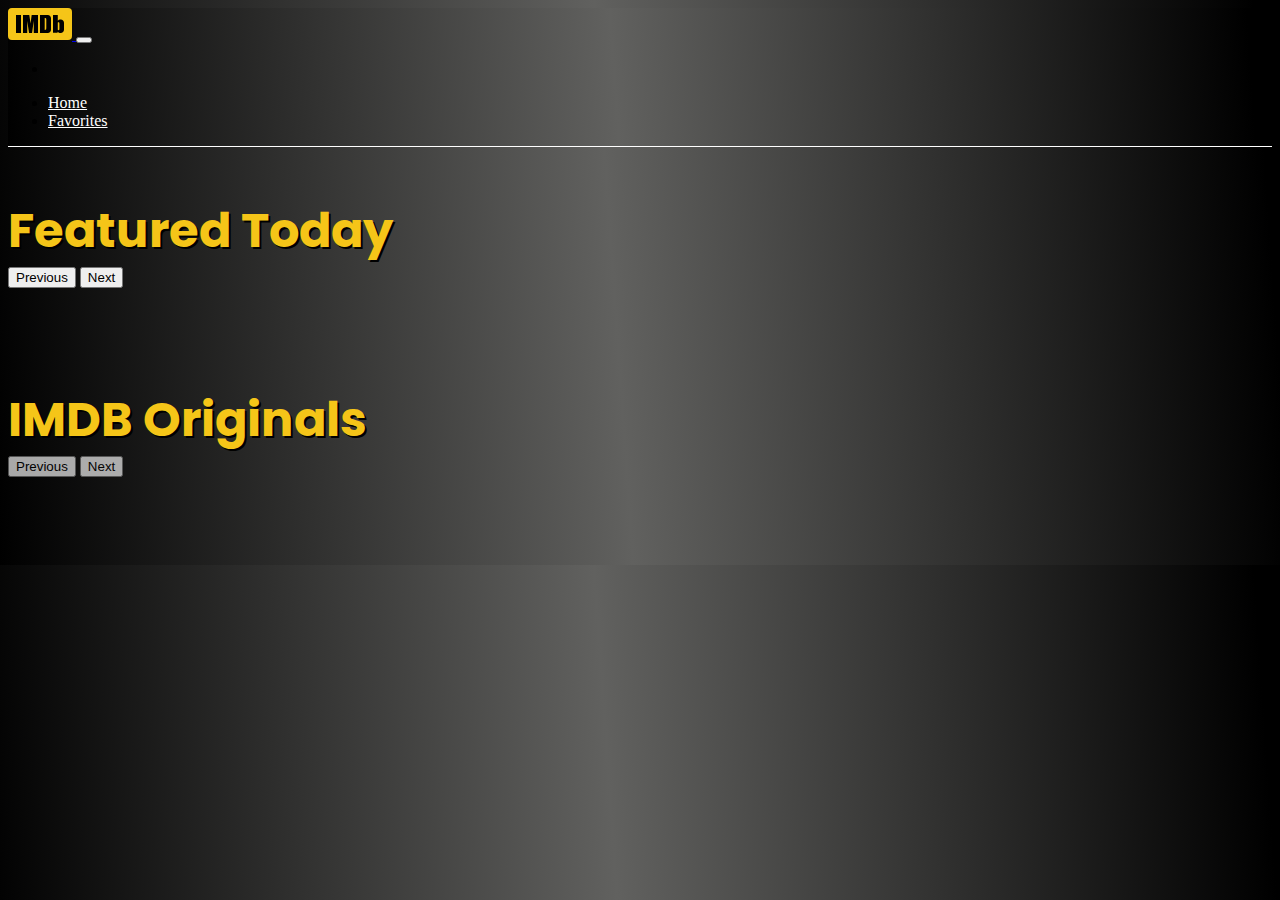
<file: home/index.html>
<!DOCTYPE html>
<html lang="en">

<head>
    <meta charset="UTF-8">
    <meta http-equiv="X-UA-Compatible" content="IE=edge">
    <meta name="viewport" content="width=device-width, initial-scale=1.0">
    <link rel="stylesheet" href="../css/index.css" />
    <link rel="stylesheet" href="../css/header.css" />
    <link rel="stylesheet" href="../css/banner.css" />
    <link rel="stylesheet" href="../css/mainpage.css" />
    <script defer src="../js/script.js"></script>
    <link href="https://cdn.jsdelivr.net/npm/bootstrap@5.0.2/dist/css/bootstrap.min.css" rel="stylesheet"
        integrity="sha384-EVSTQN3/azprG1Anm3QDgpJLIm9Nao0Yz1ztcQTwFspd3yD65VohhpuuCOmLASjC" crossorigin="anonymous">
    <script src="https://cdn.jsdelivr.net/npm/bootstrap@5.0.2/dist/js/bootstrap.bundle.min.js"
        integrity="sha384-MrcW6ZMFYlzcLA8Nl+NtUVF0sA7MsXsP1UyJoMp4YLEuNSfAP+JcXn/tWtIaxVXM"
        crossorigin="anonymous"></script>
    <link rel="preconnect" href="https://fonts.googleapis.com">
    <link rel="preconnect" href="https://fonts.gstatic.com" crossorigin>
    <link href="https://fonts.googleapis.com/css2?family=Poppins:wght@300&display=swap" rel="stylesheet">
    <link href="https://fonts.googleapis.com/css2?family=Comfortaa:wght@300&display=swap" rel="stylesheet">
    <title>IMDB Clone</title>
</head>

<body onload="window.handlePageLoad()">
    <nav class="nav-css navbar navbar-expand-lg navbar-light bg-light">
        <div class="container">
            <a class="navbar-brand" href="/home">
                <svg id="home_img" class="ipc-logo" xmlns="http://www.w3.org/2000/svg" width="64" height="32"
                    viewBox="0 0 64 32" version="1.1">
                    <g fill="#F5C518">
                        <rect x="0" y="0" width="100%" height="100%" rx="4"></rect>
                    </g>
                    <g transform="translate(8.000000, 7.000000)" fill="#000000" fill-rule="nonzero">
                        <polygon points="0 18 5 18 5 0 0 0"></polygon>
                        <path
                            d="M15.6725178,0 L14.5534833,8.40846934 L13.8582008,3.83502426 C13.65661,2.37009263 13.4632474,1.09175121 13.278113,0 L7,0 L7,18 L11.2416347,18 L11.2580911,6.11380679 L13.0436094,18 L16.0633571,18 L17.7583653,5.8517865 L17.7707076,18 L22,18 L22,0 L15.6725178,0 Z">
                        </path>
                        <path
                            d="M24,18 L24,0 L31.8045586,0 C33.5693522,0 35,1.41994415 35,3.17660424 L35,14.8233958 C35,16.5777858 33.5716617,18 31.8045586,18 L24,18 Z M29.8322479,3.2395236 C29.6339219,3.13233348 29.2545158,3.08072342 28.7026524,3.08072342 L28.7026524,14.8914865 C29.4312846,14.8914865 29.8796736,14.7604764 30.0478195,14.4865461 C30.2159654,14.2165858 30.3021941,13.486105 30.3021941,12.2871637 L30.3021941,5.3078959 C30.3021941,4.49404499 30.272014,3.97397442 30.2159654,3.74371416 C30.1599168,3.5134539 30.0348852,3.34671372 29.8322479,3.2395236 Z">
                        </path>
                        <path
                            d="M44.4299079,4.50685823 L44.749518,4.50685823 C46.5447098,4.50685823 48,5.91267586 48,7.64486762 L48,14.8619906 C48,16.5950653 46.5451816,18 44.749518,18 L44.4299079,18 C43.3314617,18 42.3602746,17.4736618 41.7718697,16.6682739 L41.4838962,17.7687785 L37,17.7687785 L37,0 L41.7843263,0 L41.7843263,5.78053556 C42.4024982,5.01015739 43.3551514,4.50685823 44.4299079,4.50685823 Z M43.4055679,13.2842155 L43.4055679,9.01907814 C43.4055679,8.31433946 43.3603268,7.85185468 43.2660746,7.63896485 C43.1718224,7.42607505 42.7955881,7.2893916 42.5316822,7.2893916 C42.267776,7.2893916 41.8607934,7.40047379 41.7816216,7.58767002 L41.7816216,9.01907814 L41.7816216,13.4207851 L41.7816216,14.8074788 C41.8721037,15.0130276 42.2602358,15.1274059 42.5316822,15.1274059 C42.8031285,15.1274059 43.1982131,15.0166981 43.281155,14.8074788 C43.3640968,14.5982595 43.4055679,14.0880581 43.4055679,13.2842155 Z">
                        </path>
                    </g>
                </svg>
            </a>
            <button class="navbar-toggler" type="button" data-bs-toggle="collapse"
                data-bs-target="#navbarSupportedContent" aria-controls="navbarSupportedContent" aria-expanded="false"
                aria-label="Toggle navigation">
                <span class="navbar-toggler-icon"></span>
            </button>
            <div class="collapse navbar-collapse" id="navbarSupportedContent">
                <ul class="ul-first navbar-nav mb-2 mb-lg-0">
                    <li class="nav-item">
                        <form class="d-flex search-form" onsubmit="return false;">
                            <input autocomplete="off" class="main-search form-control me-2" id="main-search"
                                type="search" placeholder="Search" aria-label="Search">
                            <div id="search-result-container" data-is-open="false">
                                
                            </div>
                        </form>
                    </li>
                </ul>
                <ul class="ul-second navbar-nav mb-2 mb-lg-0">
                    <li class="nav-item">
                        <a class="nav-link active" aria-current="page" href="/home">Home</a>
                    </li>
                    <li class="nav-item">
                        <a class="nav-link" href="/home/favorites.html">Favorites</a>
                    </li>
                </ul>
            </div>
        </div>
    </nav>
    <div id="loader"></div>
    <div class="page container page-container">
        <section>
            <div class="section-title">Featured Today</div>
            <div id="carouselExampleControls" class="banner-carousel carousel slide" data-bs-interval="false">
                <div class="carousel-inner" id="banner-carousel">
                </div>
                <button class="carousel-control-prev" type="button" data-bs-target="#carouselExampleControls"
                    data-bs-slide="prev">
                    <span class="carousel-control-prev-icon" aria-hidden="true"></span>
                    <span class="visually-hidden">Previous</span>
                </button>
                <button class="carousel-control-next" type="button" data-bs-target="#carouselExampleControls"
                    data-bs-slide="next">
                    <span class="carousel-control-next-icon" aria-hidden="true"></span>
                    <span class="visually-hidden">Next</span>
                </button>
            </div>
        </section>
        <section>
            <div class="section-title">IMDB Originals</div>
            <div id="originalsCarouselControls" class="originals-carousel carousel slide" data-bs-interval="false">
                <div class="carousel-inner" id="originals-carousel">
                </div>
                <button class="carousel-control-prev" type="button" data-bs-target="#originalsCarouselControls"
                    data-bs-slide="prev">
                    <span class="carousel-control-prev-icon" aria-hidden="true"></span>
                    <span class="visually-hidden">Previous</span>
                </button>
                <button class="carousel-control-next" type="button" data-bs-target="#originalsCarouselControls"
                    data-bs-slide="next">
                    <span class="carousel-control-next-icon" aria-hidden="true"></span>
                    <span class="visually-hidden">Next</span>
                </button>
            </div>
        </section>
    </div>
</body>

</html>
</file>
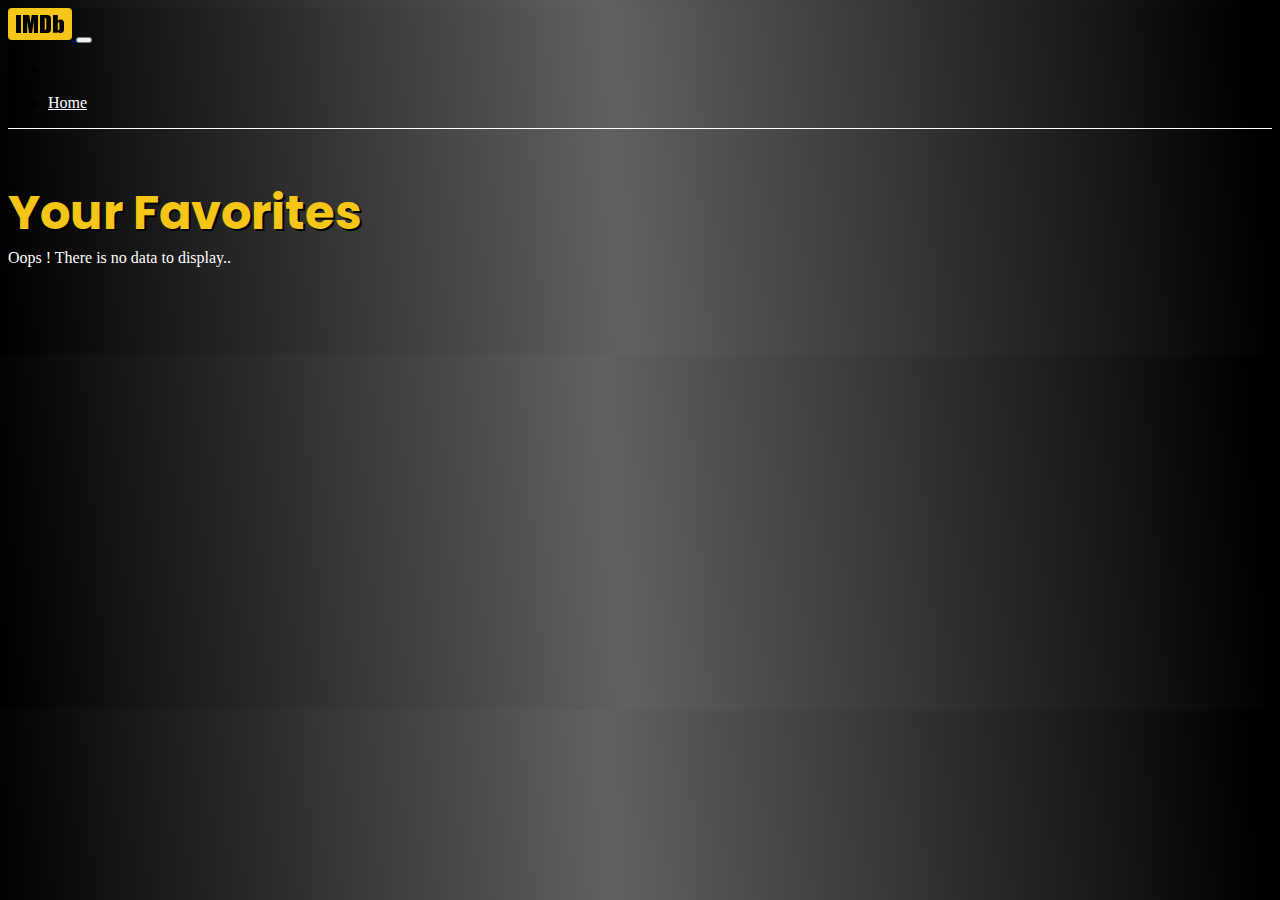
<file: home/favorites.html>
<!DOCTYPE html>
<html lang="en">

<head>
    <meta charset="UTF-8">
    <meta http-equiv="X-UA-Compatible" content="IE=edge">
    <meta name="viewport" content="width=device-width, initial-scale=1.0">
    <link rel="stylesheet" href="../css/index.css" />
    <link rel="stylesheet" href="../css/header.css" />
    <link rel="stylesheet" href="../css/banner.css" />
    <link rel="stylesheet" href="../css/mainpage.css" />
    <link rel="stylesheet" href="../css/favorites.css" />
    <script defer src="../js/script.js"></script>
    <script defer src="../js/favorites.js"></script>
    <link href="https://cdn.jsdelivr.net/npm/bootstrap@5.0.2/dist/css/bootstrap.min.css" rel="stylesheet"
        integrity="sha384-EVSTQN3/azprG1Anm3QDgpJLIm9Nao0Yz1ztcQTwFspd3yD65VohhpuuCOmLASjC" crossorigin="anonymous">
    <script src="https://cdn.jsdelivr.net/npm/bootstrap@5.0.2/dist/js/bootstrap.bundle.min.js"
        integrity="sha384-MrcW6ZMFYlzcLA8Nl+NtUVF0sA7MsXsP1UyJoMp4YLEuNSfAP+JcXn/tWtIaxVXM"
        crossorigin="anonymous"></script>
    <link rel="preconnect" href="https://fonts.googleapis.com">
    <link rel="preconnect" href="https://fonts.gstatic.com" crossorigin>
    <link href="https://fonts.googleapis.com/css2?family=Poppins:wght@300&display=swap" rel="stylesheet">
    <link href="https://fonts.googleapis.com/css2?family=Comfortaa:wght@300&display=swap" rel="stylesheet">
    <title>IMDB Clone</title>
</head>

<body onload="window.loadFavorites()">
    <nav class="nav-css navbar navbar-expand-lg navbar-light bg-light">
        <div class="container">
            <a class="navbar-brand" href="/home">
                <svg id="home_img" class="ipc-logo" xmlns="http://www.w3.org/2000/svg" width="64" height="32"
                    viewBox="0 0 64 32" version="1.1">
                    <g fill="#F5C518">
                        <rect x="0" y="0" width="100%" height="100%" rx="4"></rect>
                    </g>
                    <g transform="translate(8.000000, 7.000000)" fill="#000000" fill-rule="nonzero">
                        <polygon points="0 18 5 18 5 0 0 0"></polygon>
                        <path
                            d="M15.6725178,0 L14.5534833,8.40846934 L13.8582008,3.83502426 C13.65661,2.37009263 13.4632474,1.09175121 13.278113,0 L7,0 L7,18 L11.2416347,18 L11.2580911,6.11380679 L13.0436094,18 L16.0633571,18 L17.7583653,5.8517865 L17.7707076,18 L22,18 L22,0 L15.6725178,0 Z">
                        </path>
                        <path
                            d="M24,18 L24,0 L31.8045586,0 C33.5693522,0 35,1.41994415 35,3.17660424 L35,14.8233958 C35,16.5777858 33.5716617,18 31.8045586,18 L24,18 Z M29.8322479,3.2395236 C29.6339219,3.13233348 29.2545158,3.08072342 28.7026524,3.08072342 L28.7026524,14.8914865 C29.4312846,14.8914865 29.8796736,14.7604764 30.0478195,14.4865461 C30.2159654,14.2165858 30.3021941,13.486105 30.3021941,12.2871637 L30.3021941,5.3078959 C30.3021941,4.49404499 30.272014,3.97397442 30.2159654,3.74371416 C30.1599168,3.5134539 30.0348852,3.34671372 29.8322479,3.2395236 Z">
                        </path>
                        <path
                            d="M44.4299079,4.50685823 L44.749518,4.50685823 C46.5447098,4.50685823 48,5.91267586 48,7.64486762 L48,14.8619906 C48,16.5950653 46.5451816,18 44.749518,18 L44.4299079,18 C43.3314617,18 42.3602746,17.4736618 41.7718697,16.6682739 L41.4838962,17.7687785 L37,17.7687785 L37,0 L41.7843263,0 L41.7843263,5.78053556 C42.4024982,5.01015739 43.3551514,4.50685823 44.4299079,4.50685823 Z M43.4055679,13.2842155 L43.4055679,9.01907814 C43.4055679,8.31433946 43.3603268,7.85185468 43.2660746,7.63896485 C43.1718224,7.42607505 42.7955881,7.2893916 42.5316822,7.2893916 C42.267776,7.2893916 41.8607934,7.40047379 41.7816216,7.58767002 L41.7816216,9.01907814 L41.7816216,13.4207851 L41.7816216,14.8074788 C41.8721037,15.0130276 42.2602358,15.1274059 42.5316822,15.1274059 C42.8031285,15.1274059 43.1982131,15.0166981 43.281155,14.8074788 C43.3640968,14.5982595 43.4055679,14.0880581 43.4055679,13.2842155 Z">
                        </path>
                    </g>
                </svg>
            </a>
            <button class="navbar-toggler" type="button" data-bs-toggle="collapse"
                data-bs-target="#navbarSupportedContent" aria-controls="navbarSupportedContent" aria-expanded="false"
                aria-label="Toggle navigation">
                <span class="navbar-toggler-icon"></span>
            </button>
            <div class="collapse navbar-collapse" id="navbarSupportedContent">
                <ul class="ul-first navbar-nav mb-2 mb-lg-0">
                    <li class="nav-item">
                        <form class="d-flex search-form">
                            <input autocomplete="off" class="main-search form-control me-2" id="main-search"
                                type="search" placeholder="Search" aria-label="Search">
                            <div id="search-result-container">
                                
                            </div>
                        </form>
                    </li>
                </ul>
                <ul class="ul-second navbar-nav mb-2 mb-lg-0">
                    <li class="nav-item">
                        <a class="nav-link active" aria-current="page" href="/home">Home</a>
                    </li>
                </ul>
            </div>
        </div>
    </nav>
    <div id="loader"></div>
    <div class="page container page-container">
        <section>
            <div class="section-title">Your Favorites</div>
            <div id="favorites-section" class="" >
            </div>
        </section>
</body>

</html>
</file>
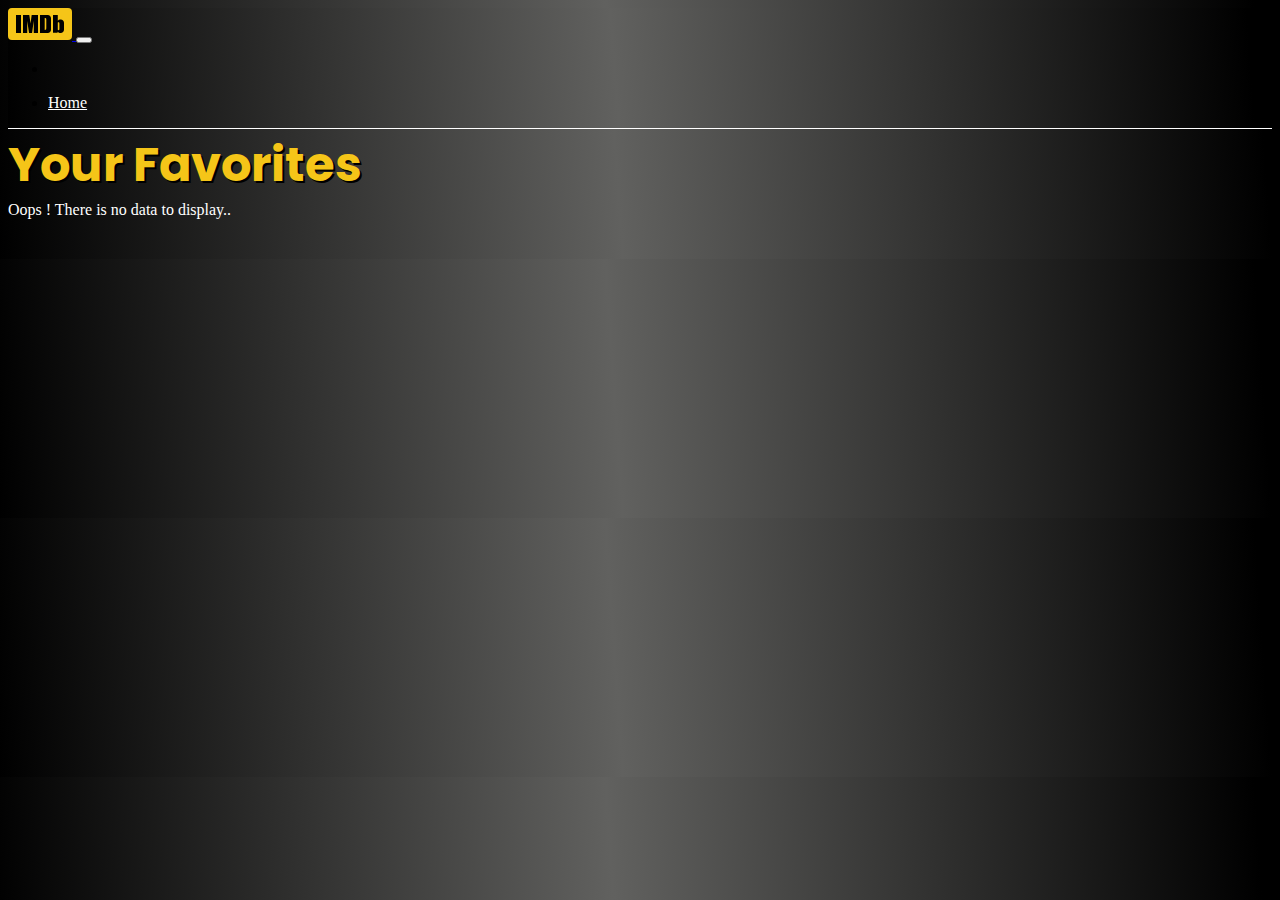
<file: html/favorites.html>
<!DOCTYPE html>
<html lang="en">

<head>
    <meta charset="UTF-8">
    <meta http-equiv="X-UA-Compatible" content="IE=edge">
    <meta name="viewport" content="width=device-width, initial-scale=1.0">
    <link rel="stylesheet" href="../css/index.css" />
    <link rel="stylesheet" href="../css/header.css" />
    <link rel="stylesheet" href="../css/banner.css" />
    <link rel="stylesheet" href="../css/mainpage.css" />
    <link rel="stylesheet" href="../css/favorites.css" />
    <script defer src="../js/script.js"></script>
    <script defer src="../js/favorites.js"></script>
    <link href="https://cdn.jsdelivr.net/npm/bootstrap@5.0.2/dist/css/bootstrap.min.css" rel="stylesheet"
        integrity="sha384-EVSTQN3/azprG1Anm3QDgpJLIm9Nao0Yz1ztcQTwFspd3yD65VohhpuuCOmLASjC" crossorigin="anonymous">
    <script src="https://cdn.jsdelivr.net/npm/bootstrap@5.0.2/dist/js/bootstrap.bundle.min.js"
        integrity="sha384-MrcW6ZMFYlzcLA8Nl+NtUVF0sA7MsXsP1UyJoMp4YLEuNSfAP+JcXn/tWtIaxVXM"
        crossorigin="anonymous"></script>
    <link rel="preconnect" href="https://fonts.googleapis.com">
    <link rel="preconnect" href="https://fonts.gstatic.com" crossorigin>
    <link href="https://fonts.googleapis.com/css2?family=Poppins:wght@300&display=swap" rel="stylesheet">
    <link href="https://fonts.googleapis.com/css2?family=Comfortaa:wght@300&display=swap" rel="stylesheet">
    <title>IMDB Clone</title>
</head>

<body onload="window.loadFavorites()">
    <nav class="nav-css navbar navbar-expand-lg navbar-light bg-light">
        <div class="container">
            <a class="navbar-brand" href="/html">
                <svg id="home_img" class="ipc-logo" xmlns="http://www.w3.org/2000/svg" width="64" height="32"
                    viewBox="0 0 64 32" version="1.1">
                    <g fill="#F5C518">
                        <rect x="0" y="0" width="100%" height="100%" rx="4"></rect>
                    </g>
                    <g transform="translate(8.000000, 7.000000)" fill="#000000" fill-rule="nonzero">
                        <polygon points="0 18 5 18 5 0 0 0"></polygon>
                        <path
                            d="M15.6725178,0 L14.5534833,8.40846934 L13.8582008,3.83502426 C13.65661,2.37009263 13.4632474,1.09175121 13.278113,0 L7,0 L7,18 L11.2416347,18 L11.2580911,6.11380679 L13.0436094,18 L16.0633571,18 L17.7583653,5.8517865 L17.7707076,18 L22,18 L22,0 L15.6725178,0 Z">
                        </path>
                        <path
                            d="M24,18 L24,0 L31.8045586,0 C33.5693522,0 35,1.41994415 35,3.17660424 L35,14.8233958 C35,16.5777858 33.5716617,18 31.8045586,18 L24,18 Z M29.8322479,3.2395236 C29.6339219,3.13233348 29.2545158,3.08072342 28.7026524,3.08072342 L28.7026524,14.8914865 C29.4312846,14.8914865 29.8796736,14.7604764 30.0478195,14.4865461 C30.2159654,14.2165858 30.3021941,13.486105 30.3021941,12.2871637 L30.3021941,5.3078959 C30.3021941,4.49404499 30.272014,3.97397442 30.2159654,3.74371416 C30.1599168,3.5134539 30.0348852,3.34671372 29.8322479,3.2395236 Z">
                        </path>
                        <path
                            d="M44.4299079,4.50685823 L44.749518,4.50685823 C46.5447098,4.50685823 48,5.91267586 48,7.64486762 L48,14.8619906 C48,16.5950653 46.5451816,18 44.749518,18 L44.4299079,18 C43.3314617,18 42.3602746,17.4736618 41.7718697,16.6682739 L41.4838962,17.7687785 L37,17.7687785 L37,0 L41.7843263,0 L41.7843263,5.78053556 C42.4024982,5.01015739 43.3551514,4.50685823 44.4299079,4.50685823 Z M43.4055679,13.2842155 L43.4055679,9.01907814 C43.4055679,8.31433946 43.3603268,7.85185468 43.2660746,7.63896485 C43.1718224,7.42607505 42.7955881,7.2893916 42.5316822,7.2893916 C42.267776,7.2893916 41.8607934,7.40047379 41.7816216,7.58767002 L41.7816216,9.01907814 L41.7816216,13.4207851 L41.7816216,14.8074788 C41.8721037,15.0130276 42.2602358,15.1274059 42.5316822,15.1274059 C42.8031285,15.1274059 43.1982131,15.0166981 43.281155,14.8074788 C43.3640968,14.5982595 43.4055679,14.0880581 43.4055679,13.2842155 Z">
                        </path>
                    </g>
                </svg>
            </a>
            <button class="navbar-toggler" type="button" data-bs-toggle="collapse"
                data-bs-target="#navbarSupportedContent" aria-controls="navbarSupportedContent" aria-expanded="false"
                aria-label="Toggle navigation">
                <span class="navbar-toggler-icon"></span>
            </button>
            <div class="collapse navbar-collapse" id="navbarSupportedContent">
                <ul class="ul-first navbar-nav mb-2 mb-lg-0">
                    <li class="nav-item">
                        <form class="d-flex search-form">
                            <input autocomplete="off" class="main-search form-control me-2" id="main-search"
                                type="search" placeholder="Search" aria-label="Search">
                            <div id="search-result-container">
                                
                            </div>
                        </form>
                    </li>
                </ul>
                <ul class="ul-second navbar-nav mb-2 mb-lg-0">
                    <li class="nav-item">
                        <a class="nav-link active" aria-current="page" href="/html">Home</a>
                    </li>
                </ul>
            </div>
        </div>
    </nav>
    <div class="page container page-container">
        <div class="one-section">
            <div class="section-title">Your Favorites</div>
            <div id="favorites-section" class="" >
            </div>
        </div>
</body>

</html>
</file>
<file: css/header.css>
.ul-first {
}

.ul-second {
    margin-left: auto;
    margin-right: 0;
}

.main-search {
    min-width: 300%;
}

.search-form {
    position: relative;
}

#search-result-container {
    position: absolute;
    top: 40px;
    min-width: 300%;
    display: none;
    background-color: #fff;
    padding: 10px;
    border-radius: 3px;
    max-height: 300px;
    overflow-y: scroll;
    z-index: 4;
}



.year {
    margin-bottom: 0;
    margin-top: auto;
}

#search-result-container::before {
    content: '';
    position: fixed;
    width: 100vw;
    height: 100%;
    background-color: black;
    opacity: 0.1;
    top: 0;
    left: 0;
    z-index: -1;

}

#search-result-container .card {
    background-color: #dfdfdf;
}

#search-result-container .card .title {
    font-family: 'Poppins';
    font-weight: 500;
    font-size: 1.5rem;
    letter-spacing: 1px;
    line-height: 1;
    text-shadow: 0 0 1px var(--yellow);
}

.movie-col {
    display: flex;
    flex-direction: column;
    justify-content: space-between;
}

.list-card .img {
    width: 100%;
}

.navbar {
    border-bottom: 1px solid #fff;
    background: linear-gradient(86deg, rgba(0,0,0,1) 0%, rgba(97,97,95,1) 48%, rgba(0,0,0,1) 98%);
    position: sticky;
    top: 0;
}

.nav-css.navbar-light .navbar-nav .nav-link,
.nav-css.navbar-light .navbar-nav .nav-link.active {
    color: var(--white);
}


.nav-css.navbar-light .navbar-nav .nav-link:hover,
.nav-css.navbar-light .navbar-nav .nav-link.active:hover {
    color: #cacaca;
}

.watchlist-btn button {
    background-color: var(--yellow);
    color: black;
    border-color: var(--yellow);
    font-weight: bold;
}

.watchlist-btn button.btn-primary:hover ,
.watchlist-btn button.btn-primary:focus {
    opacity: 0.7;
    color: rgb(61, 60, 60);
    background-color: rgb(182, 182, 55);
    border-color: rgb(182, 182, 55);
}

#search-result-container .card {
    border-radius: 0;
    border-top: none;
    border-left: none;
    border-right: none;
    cursor: pointer;
}


#search-result-container .card.card-body {
    padding: 10px;
}

#search-result-container .card.card-body .container {
    padding-inline: 0;
}

#search-result-container .card.card-body .container .row .col:nth-child(1) {
    max-width: 20%;
}

#search-result-container .card.card-body .container .row .col:nth-child(1) img {
    width: 100%;
}
</file>
<file: css/banner.css>
.banner-left-sec {
    width: auto;
    height: 400px;
    background-color: pink;
}

.banner-right-sec {
    width: auto;
    height: 400px;
    background-color: pink;
}

.banner > .row {
    width: 100%;
    gap: 10px;
    justify-content: center;
}

.banner > .row .col {
    flex: 1 1 auto;
    padding-inline: 0;
}

#banner-carousel img {
    width: 72%;
    object-fit: cover;
    object-position: top;
    aspect-ratio: 16/9;
    max-height: 500px;
    margin-inline: auto;
}

.banner-carousel .carousel-control-next-icon,
.banner-carousel .carousel-control-prev-icon {
    width: 4rem;
    height: 4rem;
    background-size: 50% 50%;
    background-color: black;
    background-position: center;
    border-radius: 50%;
}


.banner-carousel .carousel-item {
    position: relative;
}
.banner-carousel .title {
    position: absolute;
    inset: auto auto 0 50%;
    z-index: 2;
    font-size: 3rem;
    font-weight: bold;
    transform: translateX(-50%);
    line-height: 1;
    letter-spacing: 7px;
    padding-bottom: 20px;
}

#banner-carousel img,
.banner-carousel .title {
    cursor: pointer;
}
.banner-carousel .carousel-item::before {
    content: '';
    position: absolute;
    width: 100%;
    height: 100%;
    background:  linear-gradient(0deg, rgba(255,255,255,1) 0%, rgba(9,9,121,0) 48%);
    z-index: 0;
    pointer-events: none;
}
</file>
<file: css/mainpage.css>
.section-title {
    color: var(--yellow);
    font-size: 3em;
    font-weight: bolder;
    text-shadow: 2px 2px black;
    font-family: 'Poppins';
}

body {
    background: linear-gradient(86deg, rgba(0,0,0,1) 0%, rgba(97,97,95,1) 48%, rgba(0,0,0,1) 98%);

}

.page-container {
    padding-bottom: 2rem;
}

section {
    padding-block: 3em;
}

.originals-carousel .carousel-item {
    position: relative;
}

.originals-carousel .carousel-item > div {
    display: flex;
    justify-content: space-between;
    align-items: end;
}


.originals-carousel .carousel-item img {
    height: 90%;
    aspect-ratio: 2/3;
    object-fit: cover;
}

.originals-carousel .og-card-wrapper {
    display: flex;
    flex-direction: column;
    flex-grow: 0.2;
    cursor: pointer;
}

.og-card-wrapper .title {
    color: var(--white);
    letter-spacing: 2px;
}


.originals-carousel .carousel-control-next-icon,
.originals-carousel .carousel-control-prev-icon {
    width: 4rem;
    height: 4rem;
    background-size: 50% 50%;
    background-color: black;
    background-position: center;
    border-radius: 50%;
    position: relative;
}

.originals-carousel .carousel-control-next,
.originals-carousel .carousel-control-prev {
    opacity: 0.7;
}

#loader {
    display: none;
    position: fixed;
    justify-content: center;
    align-items: center;
    width: 100%;
    height: 100%;
    top: 0;
    left: 0;
    background-color: rgb(0 0 0 / 68%);
    z-index: 3;
    pointer-events: none;
}
</file>
<file: css/favorites.css>
.favorite-container img {
    width: 200px;
}

.tags-row,
.actors-row {
    display: flex;
    gap: 10px;
}

.tags-row > * {
    flex-grow: 0;
    position: relative;
}

.actors-row > * {
    color: var(--blue);
}

.tags-row > *:not(:last-child)::after{
    content: '|';
    position: absolute;
    color: black;
    right: -18%;
}

.imdbRating {
    position: relative;
    left: 1%;
    padding-left: 3%;
}

.imdbRating::before {
    content: '\2B50';
    position: absolute;
    left: -1%;
    width: 1rem;
    height: 1rem;
}

.favorite-container .title {
    font-size: 2rem;
}

.remove-btn-col button.btn-link {
    text-decoration: none;
    color: black;
    font-size: 14px;
    padding: 0;
}

.remove-btn-col button span:nth-child(1) {
    font-weight: bold;
}

.empty-favorites {
    color: var(--white);
}
</file>
<file: css/index.css>
/* Bootstrap Overrrides START */
#navbarSupportedContent {
    margin-inline: auto;
}

/* Bootstrap Overrrides END */

@font-face {
    font-family: 'Roboto';
    font-style: normal;
    font-weight: 300;
    font-display: swap;
    src: url('../fonts/Roboto-Regular.ttf') format('woff2');
}
@font-face {
    font-family: 'Ubuntu-Regular';
    font-style: normal;
    font-weight: 300;
    font-display: swap;
    src: url('../fonts/Ubuntu-Regular.ttf') format('woff2');
}

:root {
    --yellow: #f5c518;
    --white: #fff;
    --section-spacing: 2rem;
    --blue: rgb(87,153,239);
}
</file>
